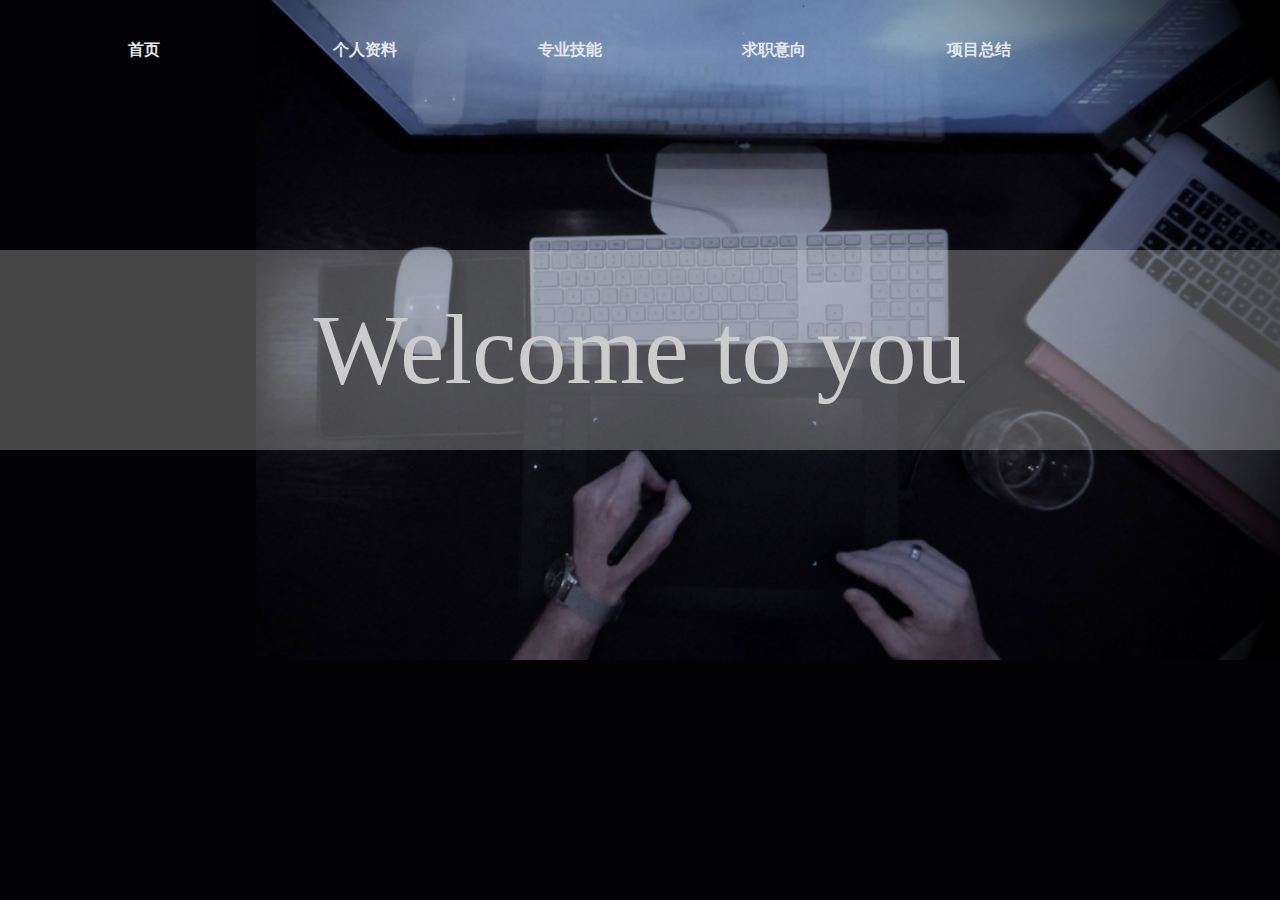
<file: index.html>
<!DOCTYPE html>
<html>

  <head>
    <meta charset='utf-8'>
    <meta http-equiv="X-UA-Compatible" content="chrome=1">
    <meta name="description" content="Darlingsen.GitHub.io : ">
    <link rel="stylesheet" type="text/css" media="screen" href="stylesheets/stylesheet.css">
  <link rel="stylesheet" href="stylesheets/style.css">
    <title>Darlingsen.GitHub.io</title>
  </head>

  <body>
    <div class="container">
    	<header class="index_header">
    		<a href="index.html">首页</a>
    		<a href="ziliao.html">个人资料</a>
    		<a href="jineng.html">专业技能</a>
    		<a href="qiuzhi.html">求职意向</a>
    		<a href="zongjie.html">项目总结</a>
    	</header>
    	<div class="mark">
    		Welcome to you
    	</div>
    	
    </div>

  </body>
</html>
</file>
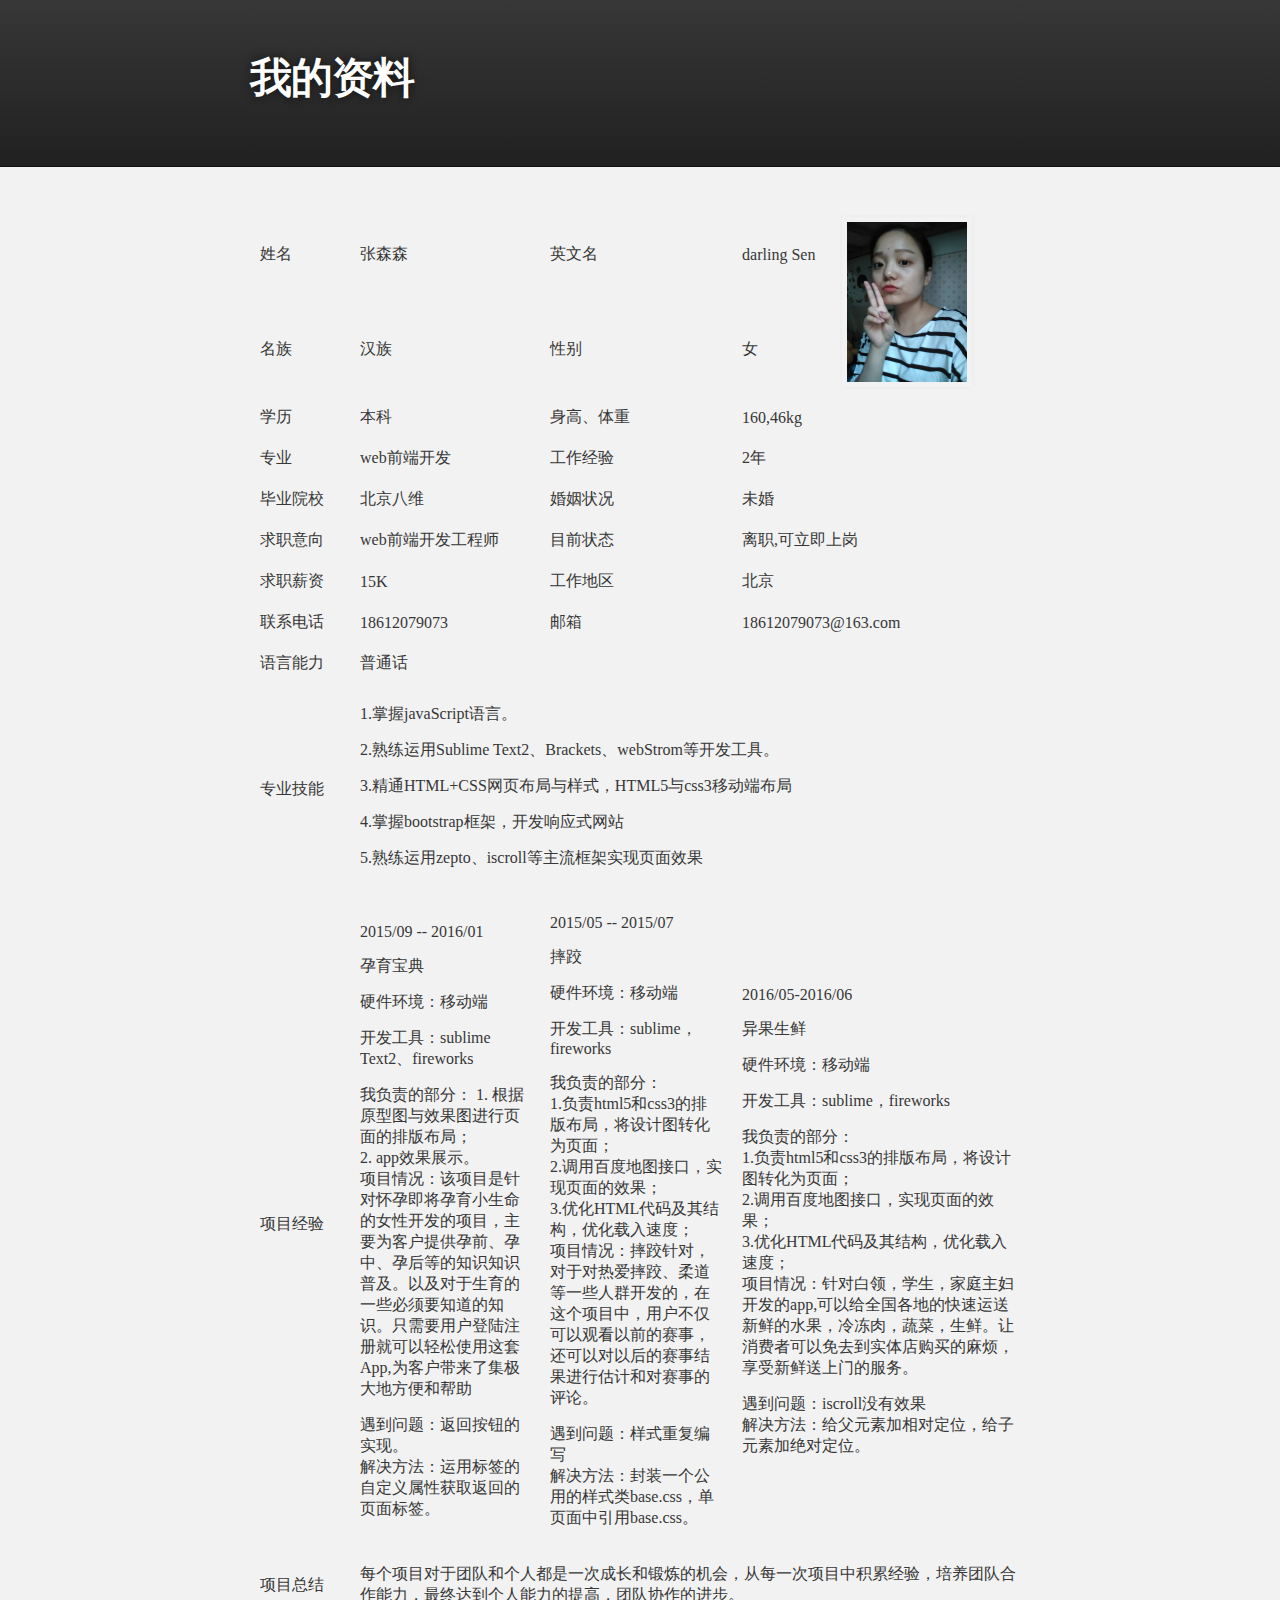
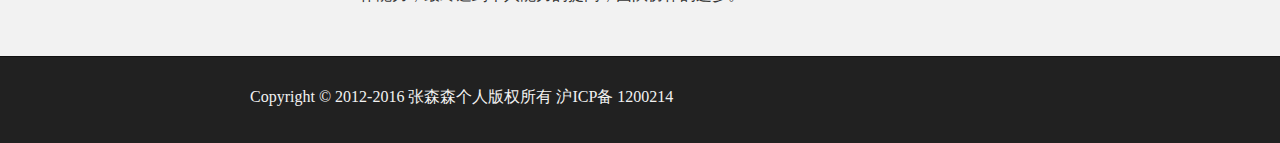
<file: index1 - 副本.html>
<!DOCTYPE html>
<html>

  <head>
    <meta charset='utf-8'>
    <meta http-equiv="X-UA-Compatible" content="chrome=1">
    <meta name="description" content="Darlingsen.GitHub.io : ">

    <link rel="stylesheet" type="text/css" media="screen" href="stylesheets/stylesheet.css">
  <link rel="stylesheet" href="stylesheets/style.css">
    <title>Darlingsen.GitHub.io</title>
  </head>

  <body>

    <!-- HEADER -->
    <div id="header_wrap" class="outer">
        <header class="inner">

          <h1 id="project_title">我的资料</h1>
          <h2 id="project_tagline"></h2>

        </header>
    </div>

    <!-- MAIN CONTENT -->
    <div id="main_content_wrap" class="outer">
      <section id="main_content" class="inner">
          <table id="mytable">
              <tr>
                <td  style="width:80px">姓名</td>
                <td style="width:170px">张森森</td>
                <td>英文名</td>
                <td>darling Sen</td>
                <td rowspan = " 2 " class="header_td"><img src="images/501924942537365237.jpg" alt="" class="myheader"></td>
              </tr>
              <tr>
                <td>名族</td>
                <td>汉族</td>
                <td>性别</td>
                <td>女</td>
              </tr>
              <tr>
                <td>学历</td>
                <td>本科</td>
                <td >身高、体重</td>
                <td colspan  = " 2 ">160,46kg</td>
                
              </tr>
              <tr>
                <td>专业</td>
                <td>web前端开发</td>
                <td>工作经验</td>
                <td colspan  = " 2 ">2年</td>
             
              </tr>
              <tr>
                <td>毕业院校</td>
                <td>北京八维</td>
                <td>婚姻状况</td>
                <td colspan  = " 2 ">未婚</td>
              
              </tr>
              <tr>
                <td>求职意向</td>
                <td>web前端开发工程师</td>
                <td>目前状态</td>
                <td colspan  = " 2 ">离职,可立即上岗</td>
              
              </tr>
               <tr>
                <td>求职薪资</td>
                <td>15K</td>
                <td>工作地区</td>
                <td colspan  = " 2 ">北京</td>
              
              </tr>
              <tr>
                <td>联系电话</td>
                <td>18612079073</td>
                <td>邮箱</td>
                <td colspan  = " 2 ">18612079073@163.com</td>
             
              </tr>
               <tr>
                <td>语言能力</td>
                <td colspan  = " 4 ">普通话</td>
              
              </tr>
              <tr>
                <td>专业技能</td>
                <td colspan  = " 4 ">
                  <p>1.掌握javaScript语言。</p>
                  <p>2.熟练运用Sublime Text2、Brackets、webStrom等开发工具。</p>
                  <p>3.精通HTML+CSS网页布局与样式，HTML5与css3移动端布局</p>
                  <p>4.掌握bootstrap框架，开发响应式网站</p>
                  <p>5.熟练运用zepto、iscroll等主流框架实现页面效果</p>

                </td>
              </tr>
              <tr>
                <td>项目经验</td>
                <td>
                  <p>2015/09 -- 2016/01</p>
                  <p>孕育宝典</p>
                  <p>硬件环境：移动端</p>
                  <p>开发工具：sublime Text2、fireworks</p>
                  <p>我负责的部分：
                    1.  根据原型图与效果图进行页面的排版布局；<br>
                    2.  app效果展示。<br>
                    项目情况：该项目是针对怀孕即将孕育小生命的女性开发的项目，主要为客户提供孕前、孕中、孕后等的知识知识普及。以及对于生育的一些必须要知道的知识。只需要用户登陆注册就可以轻松使用这套App,为客户带来了集极大地方便和帮助
                    </p>
                    <p>遇到问题：返回按钮的实现。<br>
                       解决方法：运用标签的自定义属性获取返回的页面标签。
                    </p>
                </td>
                <td>
                  <p>2015/05 -- 2015/07</p>
                  <p>摔跤</p>
                  <p>硬件环境：移动端</p>
                  <p>开发工具：sublime，fireworks</p>
                  <p>
                    我负责的部分：<br>
                    1.负责html5和css3的排版布局，将设计图转化为页面；<br>
                    2.调用百度地图接口，实现页面的效果；<br>
                    3.优化HTML代码及其结构，优化载入速度；<br>
                    项目情况：摔跤针对，对于对热爱摔跤、柔道等一些人群开发的，在这个项目中，用户不仅可以观看以前的赛事，还可以对以后的赛事结果进行估计和对赛事的评论。 
                  </p>
                   <p>遇到问题：样式重复编写<br>
                       解决方法：封装一个公用的样式类base.css，单页面中引用base.css。
                    </p>
                </td>
                <td colspan  = " 2">
                  <p>2016/05-2016/06</p>
                  <p>异果生鲜</p>
                  <p>硬件环境：移动端</p>
                  <p>开发工具：sublime，fireworks</p>
                  <p>
                     我负责的部分：<br>
                    1.负责html5和css3的排版布局，将设计图转化为页面；<br>
                    2.调用百度地图接口，实现页面的效果；<br>
                    3.优化HTML代码及其结构，优化载入速度；<br>
                    项目情况：针对白领，学生，家庭主妇开发的app,可以给全国各地的快速运送新鲜的水果，冷冻肉，蔬菜，生鲜。让消费者可以免去到实体店购买的麻烦，享受新鲜送上门的服务。 
                  </p>
                   <p>遇到问题：iscroll没有效果<br>
                       解决方法：给父元素加相对定位，给子元素加绝对定位。
                    </p>
                </td>
              </tr>
               <tr>
                <td>项目总结</td>
                <td colspan  = " 4 ">每个项目对于团队和个人都是一次成长和锻炼的机会，从每一次项目中积累经验，培养团队合作能力，最终达到个人能力的提高，团队协作的进步。</td>
              
              </tr>
          </table>
      </section>
    </div>

    <!-- FOOTER  -->
    <div id="footer_wrap" class="outer">
      <footer class="inner">
        <p>Copyright © 2012-2016 张森森个人版权所有 沪ICP备 1200214<a href="https://pages.github.com"></a></p>
      </footer>
    </div>

    

  </body>
</html>
</file>
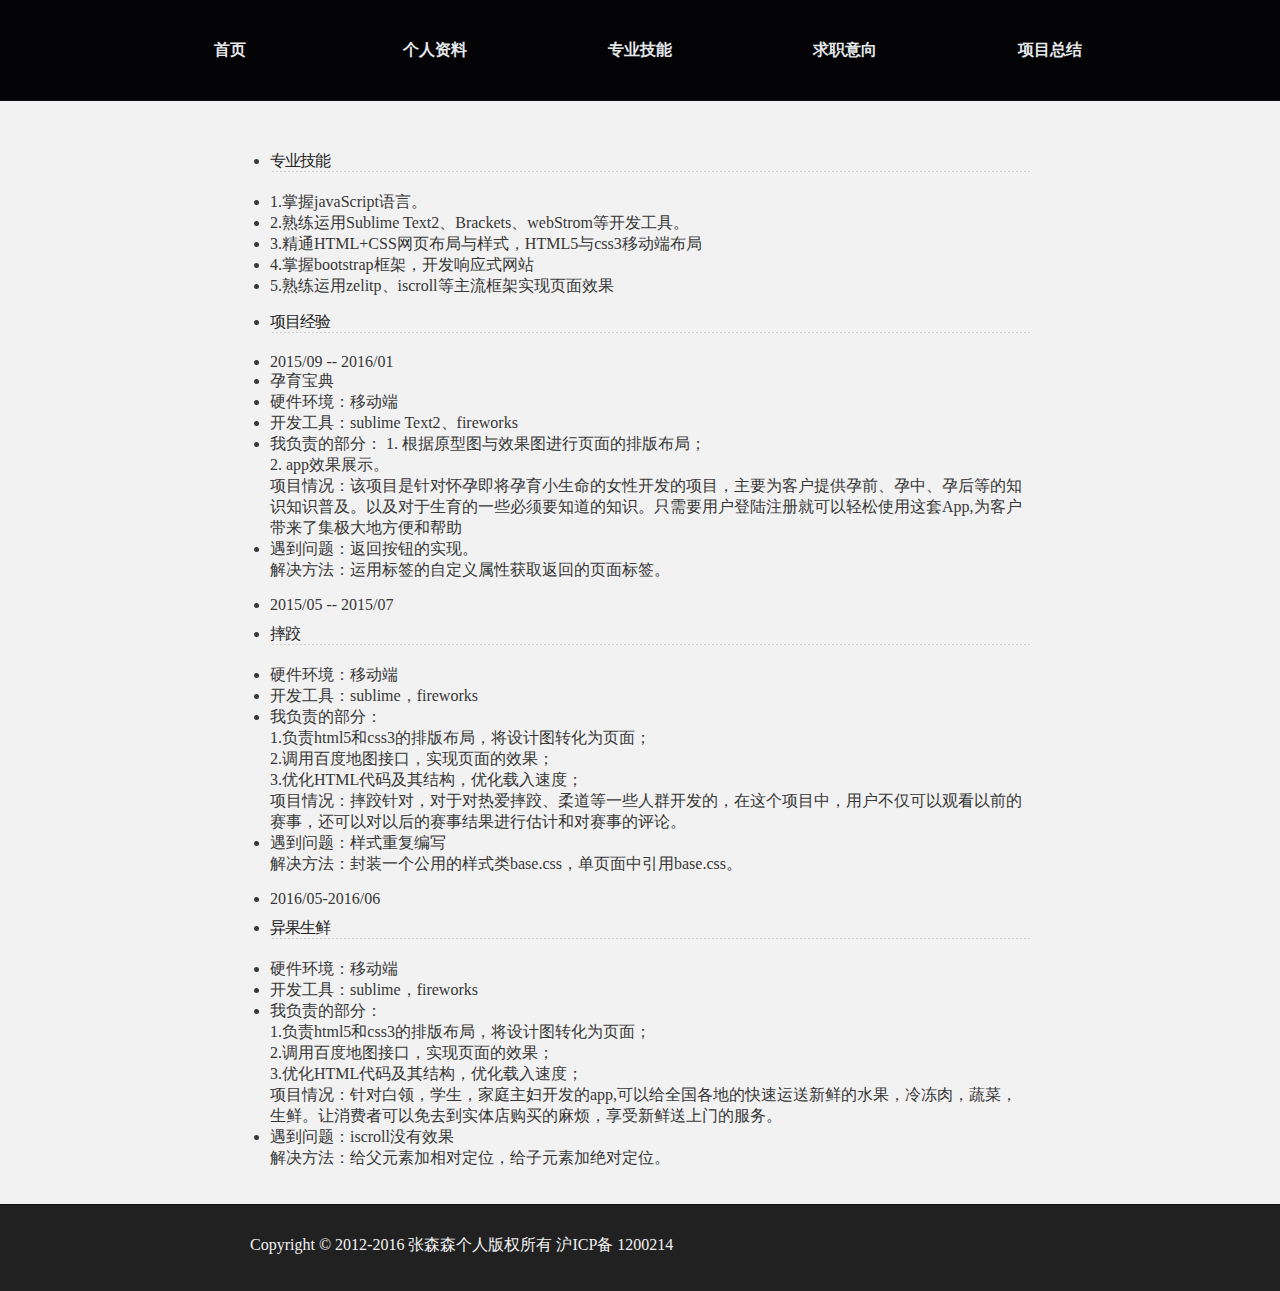
<file: jineng.html>
<!DOCTYPE html>
<html>

  <head>
    <meta charset='utf-8'>
    <meta http-equiv="X-UA-Compatible" content="chrome=1">
    <meta name="description" content="Darlingsen.GitHub.io : ">

    <link rel="stylesheet" type="text/css" media="screen" href="stylesheets/stylesheet.css">
  <link rel="stylesheet" href="stylesheets/style2.css">
    <title>Darlingsen.GitHub.io</title>
  </head>

  <body>

    <!-- HEADER -->
  <div class="top">
        <header class="jineng_header">
    		<a href="index.html">首页</a>
    		<a href="ziliao.html">个人资料</a>
    		<a href="jineng.html">专业技能</a>
    		<a href="qiuzhi.html">求职意向</a>
    		<a href="zongjie.html">项目总结</a>
    	</header>
   </div>

    <!-- MAIN CONTENT -->
    <div id="main_content_wrap" class="outer">
      <section id="main_content" class="inner">
      	  <ul>
	      	  <li><h2>专业技能</h2></li>
	      	  <li>1.掌握javaScript语言。</li>
	          <li>2.熟练运用Sublime Text2、Brackets、webStrom等开发工具。</li>
	          <li>3.精通HTML+CSS网页布局与样式，HTML5与css3移动端布局</li>
	          <li>4.掌握bootstrap框架，开发响应式网站</li>
	          <li>5.熟练运用zelitp、iscroll等主流框架实现页面效果</li>
          </ul>
          <ul>
          	<li><h2>项目经验</h2></li>
          	<li>2015/09 -- 2016/01</li>
          	<li>孕育宝典</li>
	          <li>硬件环境：移动端</li>
	          <li>开发工具：sublime Text2、fireworks</li>
	          <li>我负责的部分：
                  1.  根据原型图与效果图进行页面的排版布局；<br>
            	  2.  app效果展示。<br>
            	 项目情况：该项目是针对怀孕即将孕育小生命的女性开发的项目，主要为客户提供孕前、孕中、孕后等的知识知识普及。以及对于生育的一些必须要知道的知识。只需要用户登陆注册就可以轻松使用这套App,为客户带来了集极大地方便和帮助
            </li>
            <li>遇到问题：返回按钮的实现。<br>
               解决方法：运用标签的自定义属性获取返回的页面标签。
            </li>
          </ul>
          <ul>
          	<li>2015/05 -- 2015/07</li>
          	<li><h2>摔跤</h2></li>
          	<li>硬件环境：移动端</li>
          	<li>开发工具：sublime，fireworks</li>
          	<li>
          		我负责的部分：<br>
                1.负责html5和css3的排版布局，将设计图转化为页面；<br>
                2.调用百度地图接口，实现页面的效果；<br>
                3.优化HTML代码及其结构，优化载入速度；<br>
                项目情况：摔跤针对，对于对热爱摔跤、柔道等一些人群开发的，在这个项目中，用户不仅可以观看以前的赛事，还可以对以后的赛事结果进行估计和对赛事的评论。
          	</li>
          	<li>
          		遇到问题：样式重复编写<br>
                解决方法：封装一个公用的样式类base.css，单页面中引用base.css。
          	</li>
          </ul>
        	<ul>
        		<li>2016/05-2016/06</li>
        		<li><h2>异果生鲜</h2></li>
        		<li>硬件环境：移动端</li>
        		<li>开发工具：sublime，fireworks</li>
        		<li>
        			我负责的部分：<br>
                    1.负责html5和css3的排版布局，将设计图转化为页面；<br>
                    2.调用百度地图接口，实现页面的效果；<br>
                    3.优化HTML代码及其结构，优化载入速度；<br>
                    项目情况：针对白领，学生，家庭主妇开发的app,可以给全国各地的快速运送新鲜的水果，冷冻肉，蔬菜，生鲜。让消费者可以免去到实体店购买的麻烦，享受新鲜送上门的服务。 
        		</li>
        		<li>
        			遇到问题：iscroll没有效果<br>
                    解决方法：给父元素加相对定位，给子元素加绝对定位。
        		</li>
        	</ul>
      </section>
    </div>

    <!-- FOOTER  -->
    <div id="footer_wrap" class="outer">
      <footer class="inner">
        <p>Copyright © 2012-2016 张森森个人版权所有 沪ICP备 1200214<a href="https://pages.github.com"></a></p>
      </footer>
    </div>

    

  </body>
</html>
</file>
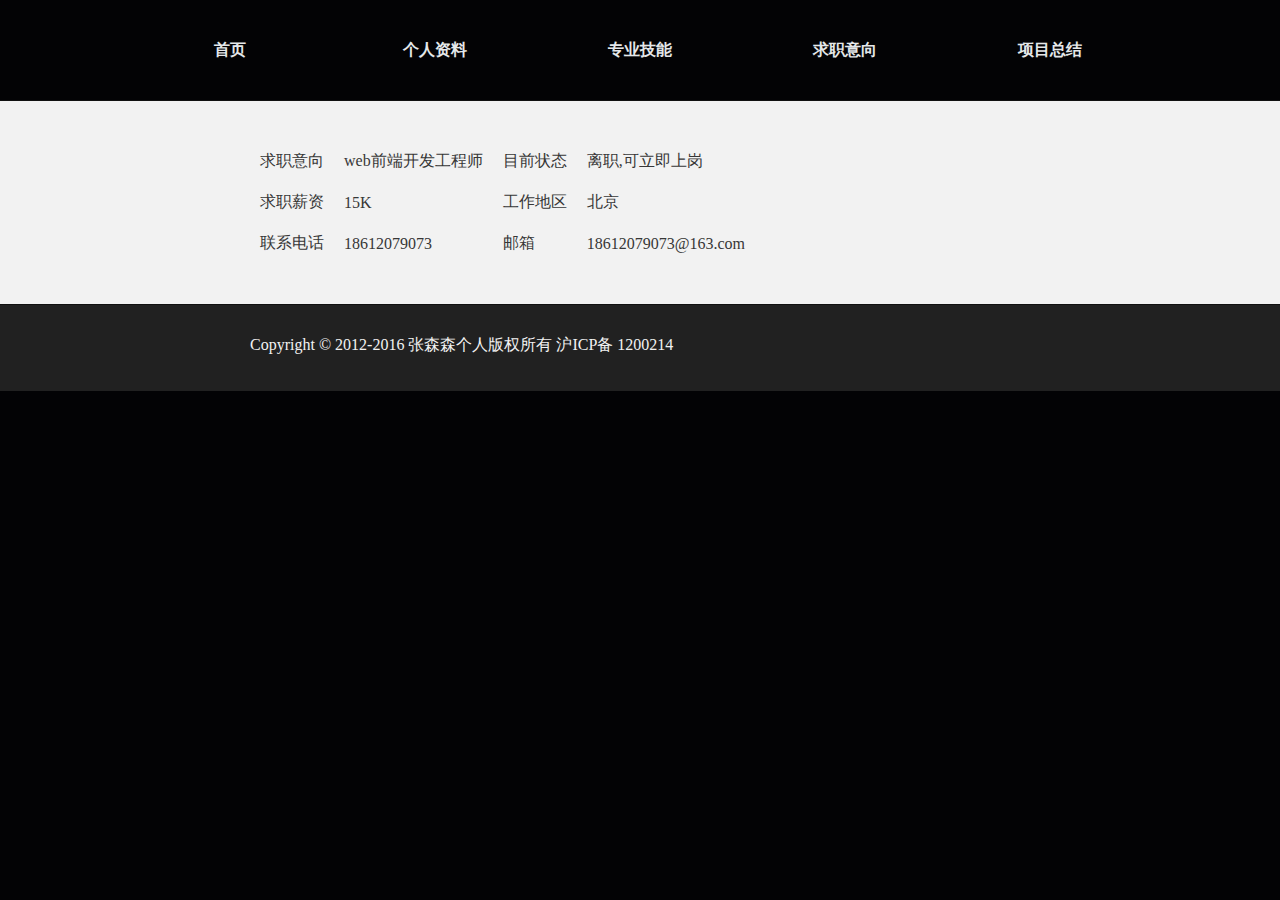
<file: qiuzhi.html>
<!doctype html>
<html lang="en">
<head>
	 <meta charset="UTF-8">
	 <meta http-equiv="X-UA-Compatible" content="chrome=1">
     <meta name="description" content="Darlingsen.GitHub.io : ">
     <link rel="stylesheet" type="text/css" media="screen" href="stylesheets/stylesheet.css">
     <link rel="stylesheet" href="stylesheets/style2.css">
     <title>求职意向</title>
</head>
<body>
	 <div class="top">
        <header class="jineng_header">
    		<a href="index.html">首页</a>
    		<a href="ziliao.html">个人资料</a>
    		<a href="jineng.html">专业技能</a>
    		<a href="qiuzhi.html">求职意向</a>
    		<a href="zongjie.html">项目总结</a>
    	</header>
   </div>
 <div id="main_content_wrap" class="outer">
  <section id="main_content" class="inner">
	<table>
	  <td>求职意向</td>
                <td>web前端开发工程师</td>
                <td>目前状态</td>
                <td colspan  = " 2 ">离职,可立即上岗</td>
              
              </tr>
               <tr>
                <td>求职薪资</td>
                <td>15K</td>
                <td>工作地区</td>
                <td colspan  = " 2 ">北京</td>
              
              </tr>
              <tr>
                <td>联系电话</td>
                <td>18612079073</td>
                <td>邮箱</td>
                <td colspan  = " 2 ">18612079073@163.com</td>
    </table>
</section>
</div>
<div id="footer_wrap" class="outer">
      <footer class="inner">
        <p>Copyright © 2012-2016 张森森个人版权所有 沪ICP备 1200214<a href="https://pages.github.com"></a></p>
      </footer>
    </div>
</body>
</html>
</file>
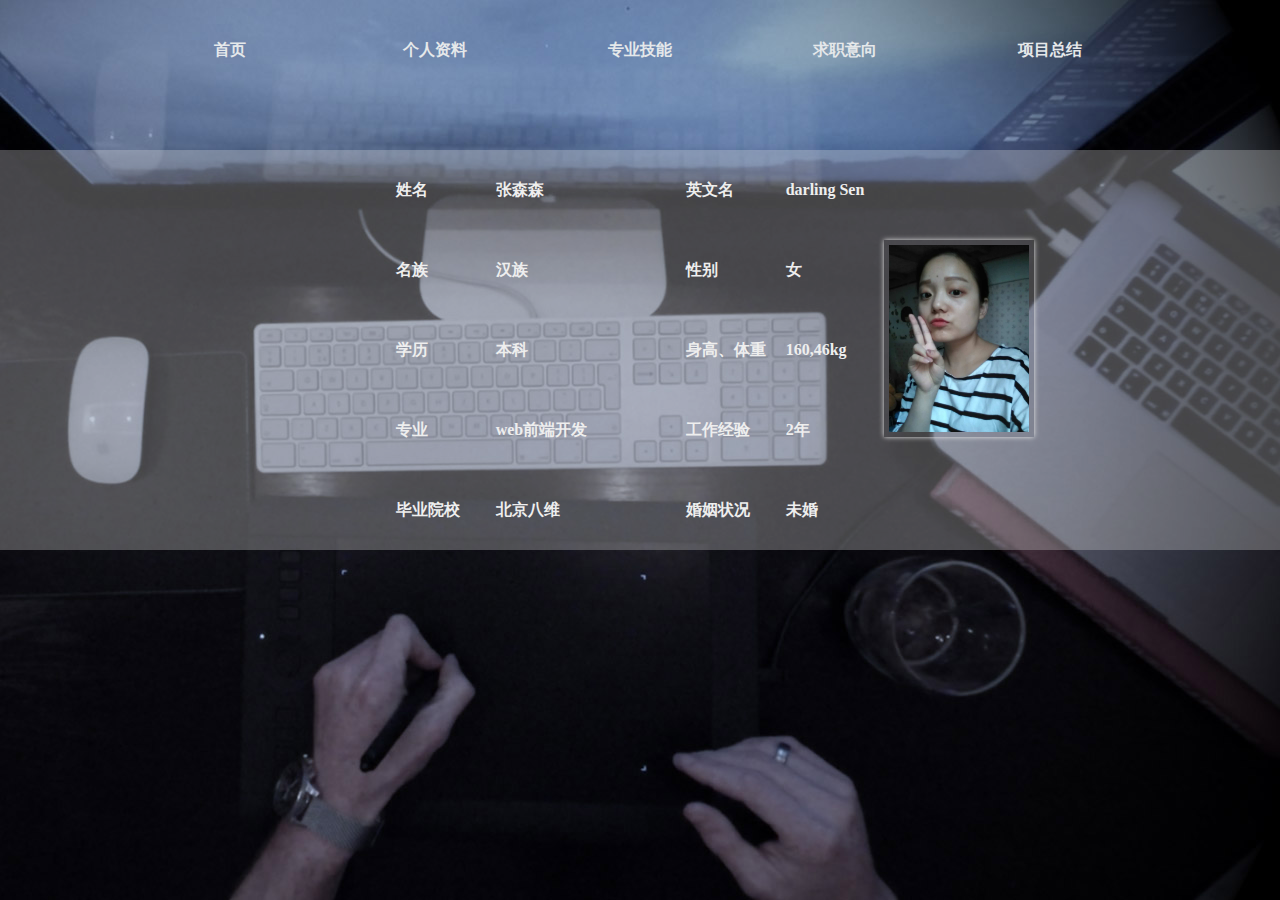
<file: ziliao.html>
<!doctype html>
<html lang="en">
<head>
	<meta charset='utf-8'>
    <meta http-equiv="X-UA-Compatible" content="chrome=1">
    <meta name="description" content="Darlingsen.GitHub.io : ">

    <link rel="stylesheet" type="text/css" media="screen" href="stylesheets/stylesheet.css">
    <link rel="stylesheet" href="stylesheets/style1.css">
	<title>我的资料</title>
</head>
<body>
	 <div id="" class="outer ziliao_wrap">
        <div class="index_header ziliao_header">
    		<a href="index.html">首页</a>
    		<a href="ziliao.html">个人资料</a>
    		<a href="jineng.html">专业技能</a>
    		<a href="qiuzhi.html">求职意向</a>
    		<a href="zongjie.html">项目总结</a>
    	</div>
        <div class="ziliao_main">

			 <table id="mytable" class="table">
              <tr>
                <td  style="width:80px">姓名</td>
                <td style="width:170px">张森森</td>
                <td>英文名</td>
                <td>darling Sen</td>
                <td rowspan = " 2 " class="header_td"><img src="images/501924942537365237.jpg" alt="" class="myheader"></td>
              </tr>
              <tr>
                <td>名族</td>
                <td>汉族</td>
                <td>性别</td>
                <td>女</td>
              </tr>
              <tr>
                <td>学历</td>
                <td>本科</td>
                <td >身高、体重</td>
                <td colspan  = " 2 ">160,46kg</td>
                
              </tr>
              <tr>
                <td>专业</td>
                <td>web前端开发</td>
                <td>工作经验</td>
                <td colspan  = " 2 ">2年</td>
             
              </tr>
              <tr>
                <td>毕业院校</td>
                <td>北京八维</td>
                <td>婚姻状况</td>
                <td colspan  = " 2 ">未婚</td>
              </tr>
            </table>
		</div>
		<div class="ziliao_mark"></div>
	</div>
</body>
</html>
</file>
<file: stylesheets/stylesheet.css>
/*******************************************************************************
Slate Theme for GitHub Pages
by Jason Costello, @jsncostello
*******************************************************************************/

@import url(github-light.css);

/*******************************************************************************
MeyerWeb Reset
*******************************************************************************/

html, body, div, span, applet, object, iframe,
h1, h2, h3, h4, h5, h6, p, blockquote, pre,
a, abbr, acronym, address, big, cite, code,
del, dfn, em, img, ins, kbd, q, s, samp,
small, strike, strong, sub, sup, tt, var,
b, u, i, center,
dl, dt, dd, ol, ul, li,
fieldset, form, label, legend,
table, caption, tbody, tfoot, thead, tr, th, td,
article, aside, canvas, details, embed,
figure, figcaption, footer, header, hgroup,
menu, nav, output, ruby, section, summary,
time, mark, audio, video {
  margin: 0;
  padding: 0;
  border: 0;
  font: inherit;
  vertical-align: baseline;
}

/* HTML5 display-role reset for older browsers */
article, aside, details, figcaption, figure,
footer, header, hgroup, menu, nav, section {
  display: block;
}

ol, ul {
  list-style: none;
}

table {
  border-collapse: collapse;
  border-spacing: 0;
}

/*******************************************************************************
Theme Styles
*******************************************************************************/

body {
  box-sizing: border-box;
  color:#373737;
  background: #212121;
  font-size: 16px;
  font-family: 'Myriad Pro', Calibri, Helvetica, Arial, sans-serif;
  line-height: 1.5;
  -webkit-font-smoothing: antialiased;
}

h1, h2, h3, h4, h5, h6 {
  margin: 10px 0;
  font-weight: 700;
  color:#222222;
  font-family: 'Lucida Grande', 'Calibri', Helvetica, Arial, sans-serif;
  letter-spacing: -1px;
}

h1 {
  font-size: 36px;
  font-weight: 700;
}

h2 {
  padding-bottom: 10px;
  font-size: 32px;
  background: url('../images/bg_hr.png') repeat-x bottom;
}

h3 {
  font-size: 24px;
}

h4 {
  font-size: 21px;
}

h5 {
  font-size: 18px;
}

h6 {
  font-size: 16px;
}

p {
  margin: 10px 0 15px 0;
}

footer p {
  color: #f2f2f2;
}

a {
  text-decoration: none;
  color: #007edf;
  text-shadow: none;

  transition: color 0.5s ease;
  transition: text-shadow 0.5s ease;
  -webkit-transition: color 0.5s ease;
  -webkit-transition: text-shadow 0.5s ease;
  -moz-transition: color 0.5s ease;
  -moz-transition: text-shadow 0.5s ease;
  -o-transition: color 0.5s ease;
  -o-transition: text-shadow 0.5s ease;
  -ms-transition: color 0.5s ease;
  -ms-transition: text-shadow 0.5s ease;
}

a:hover, a:focus {text-decoration: underline;}

footer a {
  color: #F2F2F2;
  text-decoration: underline;
}

em {
  font-style: italic;
}

strong {
  font-weight: bold;
}

img {
  position: relative;
  margin: 0 auto;
  max-width: 739px;
  padding: 5px;
  margin: 10px 0 10px 0;
  border: 1px solid #ebebeb;

  box-shadow: 0 0 5px #ebebeb;
  -webkit-box-shadow: 0 0 5px #ebebeb;
  -moz-box-shadow: 0 0 5px #ebebeb;
  -o-box-shadow: 0 0 5px #ebebeb;
  -ms-box-shadow: 0 0 5px #ebebeb;
}

p img {
  display: inline;
  margin: 0;
  padding: 0;
  vertical-align: middle;
  text-align: center;
  border: none;
}

pre, code {
  width: 100%;
  color: #222;
  background-color: #fff;

  font-family: Monaco, "Bitstream Vera Sans Mono", "Lucida Console", Terminal, monospace;
  font-size: 14px;

  border-radius: 2px;
  -moz-border-radius: 2px;
  -webkit-border-radius: 2px;
}

pre {
  width: 100%;
  padding: 10px;
  box-shadow: 0 0 10px rgba(0,0,0,.1);
  overflow: auto;
}

code {
  padding: 3px;
  margin: 0 3px;
  box-shadow: 0 0 10px rgba(0,0,0,.1);
}

pre code {
  display: block;
  box-shadow: none;
}

blockquote {
  color: #666;
  margin-bottom: 20px;
  padding: 0 0 0 20px;
  border-left: 3px solid #bbb;
}


ul, ol, dl {
  margin-bottom: 15px
}

ul {
  list-style-position: inside;
  list-style: disc;
  padding-left: 20px;
}

ol {
  list-style-position: inside;
  list-style: decimal;
  padding-left: 20px;
}

dl dt {
  font-weight: bold;
}

dl dd {
  padding-left: 20px;
  font-style: italic;
}

dl p {
  padding-left: 20px;
  font-style: italic;
}

hr {
  height: 1px;
  margin-bottom: 5px;
  border: none;
  background: url('../images/bg_hr.png') repeat-x center;
}

table {
  border: 1px solid #373737;
  margin-bottom: 20px;
  text-align: left;
 }

th {
  font-family: 'Lucida Grande', 'Helvetica Neue', Helvetica, Arial, sans-serif;
  padding: 10px;
  background: #373737;
  color: #fff;
 }

td {
  padding: 10px;
  border: 1px solid #373737;
 }

form {
  background: #f2f2f2;
  padding: 20px;
}

/*******************************************************************************
Full-Width Styles
*******************************************************************************/

.outer {
  width: 100%;
}

.inner {
  position: relative;
  max-width:780px;
  padding: 20px 10px;
  margin: 0 auto;
}

#forkme_banner {
  display: block;
  position: absolute;
  top:0;
  right: 10px;
  z-index: 10;
  padding: 10px 50px 10px 10px;
  color: #fff;
  background: url('../images/blacktocat.png') #0090ff no-repeat 95% 50%;
  font-weight: 700;
  box-shadow: 0 0 10px rgba(0,0,0,.5);
  border-bottom-left-radius: 2px;
  border-bottom-right-radius: 2px;
}

#header_wrap {
  background: #212121;
  background: -moz-linear-gradient(top, #373737, #212121);
  background: -webkit-linear-gradient(top, #373737, #212121);
  background: -ms-linear-gradient(top, #373737, #212121);
  background: -o-linear-gradient(top, #373737, #212121);
  background: linear-gradient(top, #373737, #212121);
}

#header_wrap .inner {
  padding: 50px 10px 30px 10px;
}

#project_title {
  margin: 0;
  color: #fff;
  font-size: 42px;
  font-weight: 700;
  text-shadow: #111 0px 0px 10px;
}

#project_tagline {
  color: #fff;
  font-size: 24px;
  font-weight: 300;
  background: none;
  text-shadow: #111 0px 0px 10px;
}

#downloads {
  position: absolute;
  width: 210px;
  z-index: 10;
  bottom: -40px;
  right: 0;
  height: 70px;
  background: url('../images/icon_download.png') no-repeat 0% 90%;
}

.zip_download_link {
  display: block;
  float: right;
  width: 90px;
  height:70px;
  text-indent: -5000px;
  overflow: hidden;
  background: url(../images/sprite_download.png) no-repeat bottom left;
}

.tar_download_link {
  display: block;
  float: right;
  width: 90px;
  height:70px;
  text-indent: -5000px;
  overflow: hidden;
  background: url(../images/sprite_download.png) no-repeat bottom right;
  margin-left: 10px;
}

.zip_download_link:hover {
  background: url(../images/sprite_download.png) no-repeat top left;
}

.tar_download_link:hover {
  background: url(../images/sprite_download.png) no-repeat top right;
}

#main_content_wrap {
  background: #f2f2f2;
  border-top: 1px solid #111;
  border-bottom: 1px solid #111;
}

#main_content {
  padding-top: 40px;
}

#footer_wrap {
  background: #212121;
}



/*******************************************************************************
Small Device Styles
*******************************************************************************/

@media screen and (max-width: 480px) {
  body {
    font-size:14px;
  }

  #downloads {
    display: none;
  }

  .inner {
    min-width: 320px;
    max-width: 480px;
  }

  #project_title {
  font-size: 32px;
  }

  h1 {
    font-size: 28px;
  }

  h2 {
    font-size: 24px;
  }

  h3 {
    font-size: 21px;
  }

  h4 {
    font-size: 18px;
  }

  h5 {
    font-size: 14px;
  }

  h6 {
    font-size: 12px;
  }

  code, pre {
    min-width: 320px;
    max-width: 480px;
    font-size: 11px;
  }

}
</file>
<file: stylesheets/style.css>
*{
	margin:0;
	padding: 0;
}
html,body{
	 background:#030305;
}
html, body, div, span, applet, object, iframe, h1, h2, h3, h4, h5, h6, p, blockquote, pre, a, abbr, acronym, address, big, cite, code, del, dfn, em, img, ins, kbd, q, s, samp, small, strike, strong, sub, sup, tt, var, b, u, i, center, dl, dt, dd, ol, ul, li, fieldset, form, label, legend, table, caption, tbody, tfoot, thead, tr, th, td, article, aside, canvas, details, embed, figure, figcaption, footer, header, hgroup, menu, nav, output, ruby, section, summary, time, mark, audio, video {
    font: inherit;
     vertical-align: middle;border:1px;
     
}
#mytable .myheader{
   width:120px;
	
	text-align: center;
}
.header_td{
	padding:0;
}
.home{
	display:-webkit-flex;
}
.home a{
	  -webkit-flex:1;
	  color:#f2f2f2;
	  list-style: none;
}
.home_main{
	  height:auto;
	
}
.container{
	  width:100%;
	  height:660px;

	  background:url(../images/desktop.jpg) no-repeat right;
	  background-size:80% 100%;
}
.index_header{
	 width:80%;
	  display: -webkit-flex;
	  position: absolute;
	  left:10px;
	  z-index: 100;
	  height:100px;
	  line-height:100px;
	  background:transparent;
	  left:10%;
}
.index_header a{ 
     -webkit-flex:1;
     color: #E5E8EA;
     font-weight: bolder;
}
.mark{
	  width:100%;
	  height:200px;
	  line-height:200px;
	  position: absolute;
	  top:250px;
	  background: rgba(225,225,225,.3);
	  left: 0;
	  z-index: 10;
	  font-size: 100px;
	  color:#ccc;
	  text-align: center;

}
</file>
<file: stylesheets/style2.css>
*{
	margin:0;
	padding: 0;
}
html,body{
	 background:#030305;
}
html, body, div, span, applet, object, iframe, h1, h2, h3, h4, h5, h6, p, blockquote, pre, a, abbr, acronym, address, big, cite, code, del, dfn, em, img, ins, kbd, q, s, samp, small, strike, strong, sub, sup, tt, var, b, u, i, center, dl, dt, dd, ol, ul, li, fieldset, form, label, legend, table, caption, tbody, tfoot, thead, tr, th, td, article, aside, canvas, details, embed, figure, figcaption, footer, header, hgroup, menu, nav, output, ruby, section, summary, time, mark, audio, video {
    font: inherit;
     vertical-align: middle;border:1px;
     
}
.top{
   width:100%;
   height:100px;
   background:#030305;
}
.jineng_header{
	  width:80%;
	  display: -webkit-flex;
	  position: absolute;
	  left:10px;
	  z-index: 100;
	  height:100px;
	  line-height:100px;
	  left:10%;
	 
	
}
.jineng_header a{ 
     -webkit-flex:1;
     color: #E5E8EA;
     font-weight: bolder;
     text-align: center;
}
.team{
	  width:460px;
	  height:auto;
}
</file>
<file: stylesheets/style1.css>
*{
	margin:0;
	padding: 0;
}
html,body{
	
}
html, body, div, span, applet, object, iframe, h1, h2, h3, h4, h5, h6, p, blockquote, pre, a, abbr, acronym, address, big, cite, code, del, dfn, em, img, ins, kbd, q, s, samp, small, strike, strong, sub, sup, tt, var, b, u, i, center, dl, dt, dd, ol, ul, li, fieldset, form, label, legend, table, caption, tbody, tfoot, thead, tr, th, td, article, aside, canvas, details, embed, figure, figcaption, footer, header, hgroup, menu, nav, output, ruby, section, summary, time, mark, audio, video {
    font: inherit;
     vertical-align: middle;border:1px;
     
}
#mytable .myheader{
    width:140px;
	text-align: center;
	position: absolute;
}
.home{
	display:-webkit-flex;
}
.home a{
	  -webkit-flex:1;
	  color:#f2f2f2;
	  list-style: none;
}


.index_header{
	 width:80%;
	  display: -webkit-flex;
	  position: absolute;
	  left:10px;
	  z-index: 100;
	  height:100px;
	  line-height:100px;
	  background:transparent;
	  left:10%;
	
}
.index_header a{ 
     -webkit-flex:1;
     color: #E5E8EA;
     font-weight: bolder;
     text-align: center;
}
.mark{
	  width:100%;
	  height:200px;
	  line-height:200px;
	  position: absolute;
	  top:250px;
	  background: rgba(225,225,225,.3);
     
	  left: 0;
	  z-index: 10;
	  font-size: 100px;
	  color:#ccc;
	  text-align: center;
}

.ziliao_main{
	  color:#eee;
	  margin-top: 150px;
	  background: rgba(225,225,225,.3);
	 
}
.table{
	 
	  max-width: 800px;
	  margin:0 auto;
	  height: 400px;
	 font-weight: bolder;
	 font-family: -webkit-body;

}
.ziliao_header{
		top:0;
		
}
.my_ziliao{
	  
}
.ziliao_mark{
	  width:100%;
	  height:100%;
	  position: absolute;
	  left:0;
	  top:0;
	  background:url(../images/desktop.jpg) no-repeat right;
	  z-index:-1;
}
</file>
